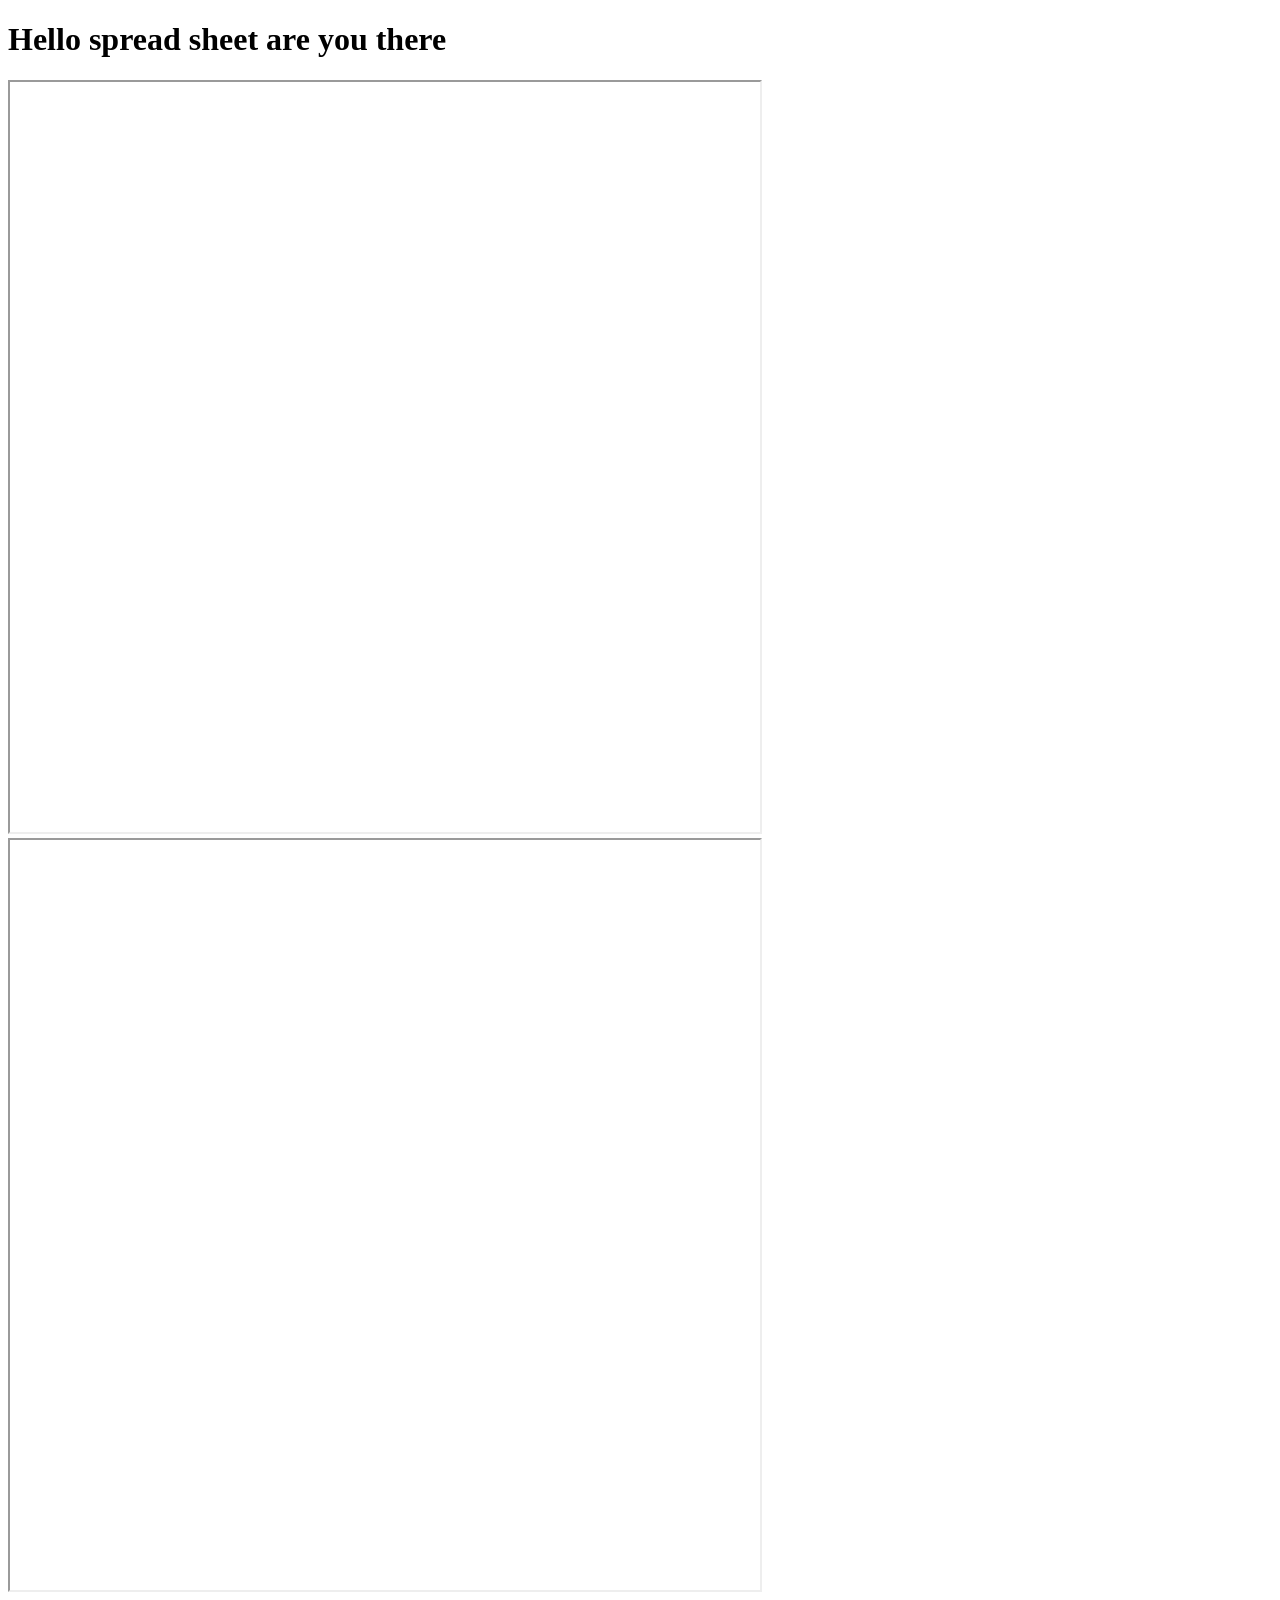
<file: djangoapps/todolist/todos/templates/spreadsheet.html>
<!DOCTYPE html>
<html lang="en">
<head>
    <meta charset="UTF-8">
    <title>Title</title>
</head>
<body>
<h1>Hello spread sheet are you there</h1>

<iframe width="750" height="750" src="https://docs.google.com/spreadsheets/d/1QyCViWNUzXKZeW1u13cRhOUpFC-zjtcOA_RO4qLcu5g/edit?usp=sharing"></iframe>

<iframe width="750" height="750" src="https://docs.google.com/spreadsheets/d/e/2PACX-1vTOTEoMmaU87sXY2hrNjqFi_USfVGetli2adyT0loQ20tfF8GtUWDl0jHHbgoyqYWTadP5CPIWP_tBW/pubhtml?widget=true&amp;headers=false"></iframe>
</body>
</html>
</file>
